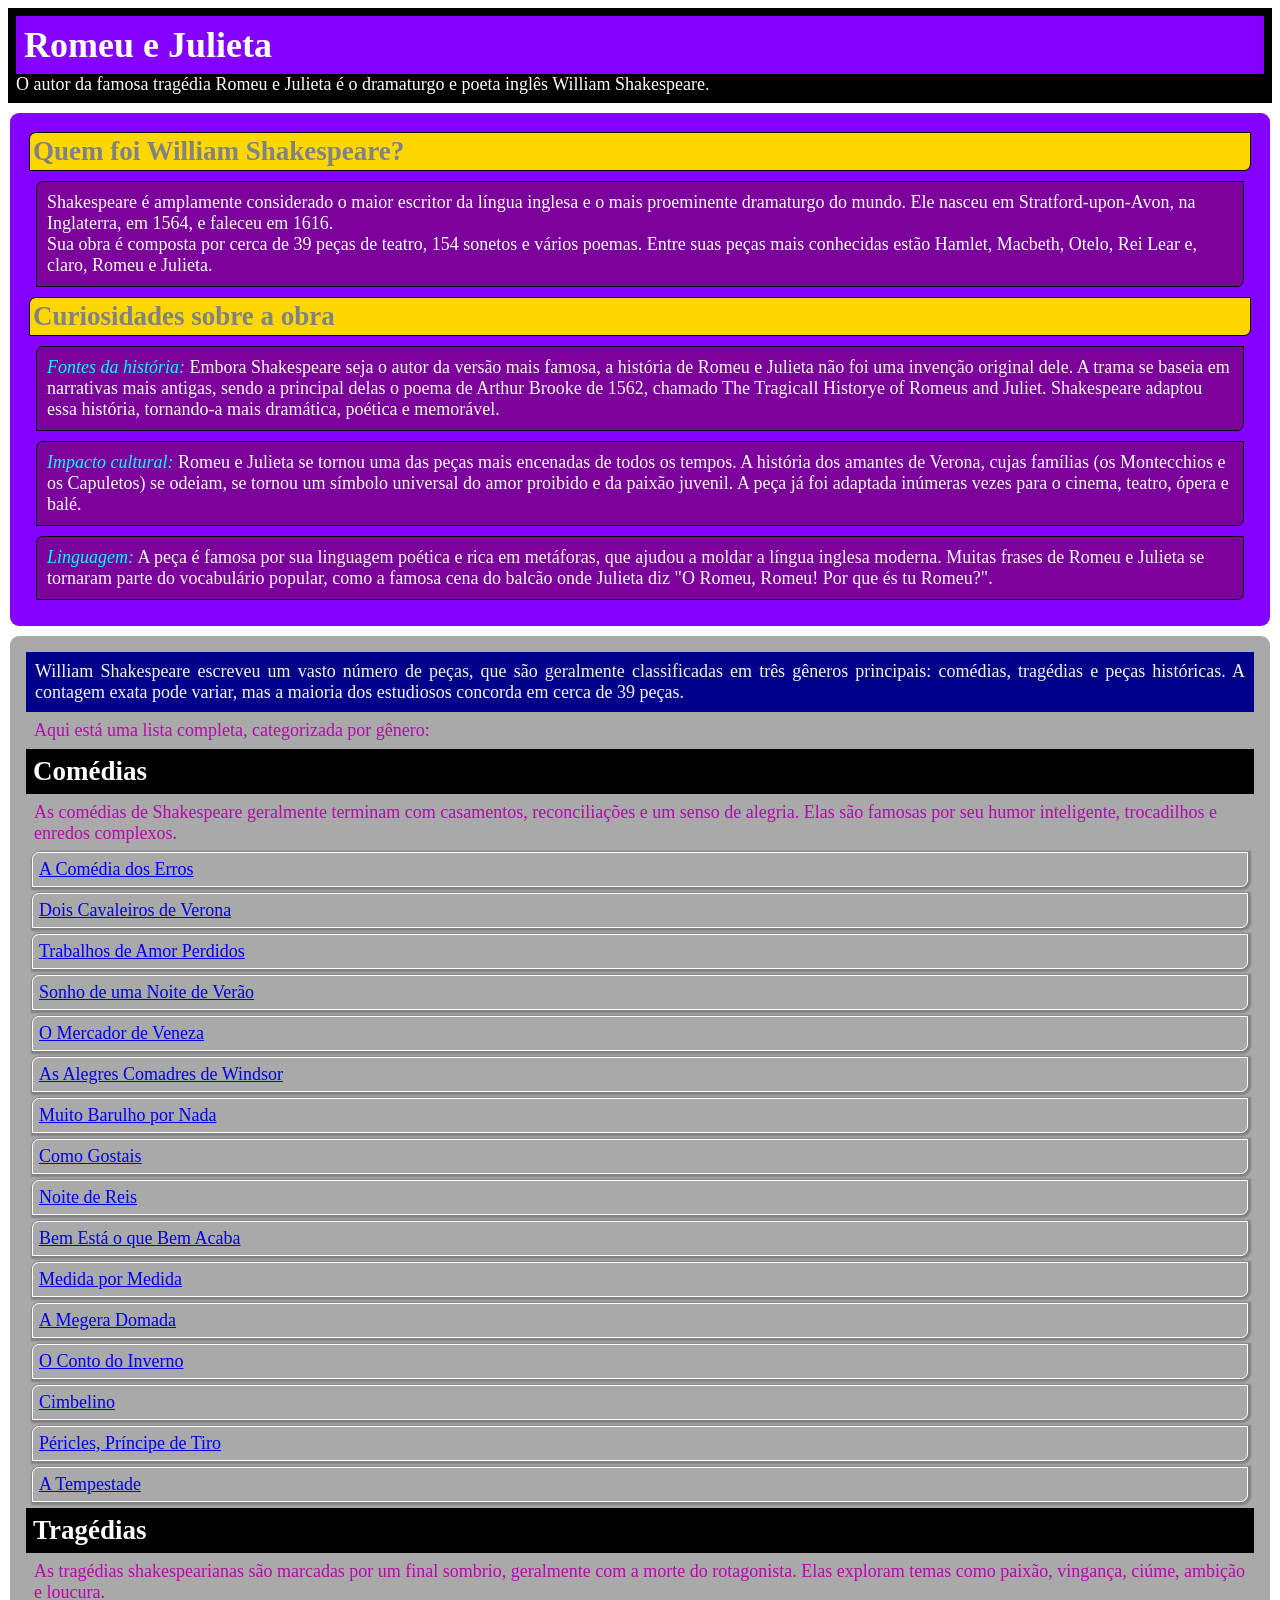
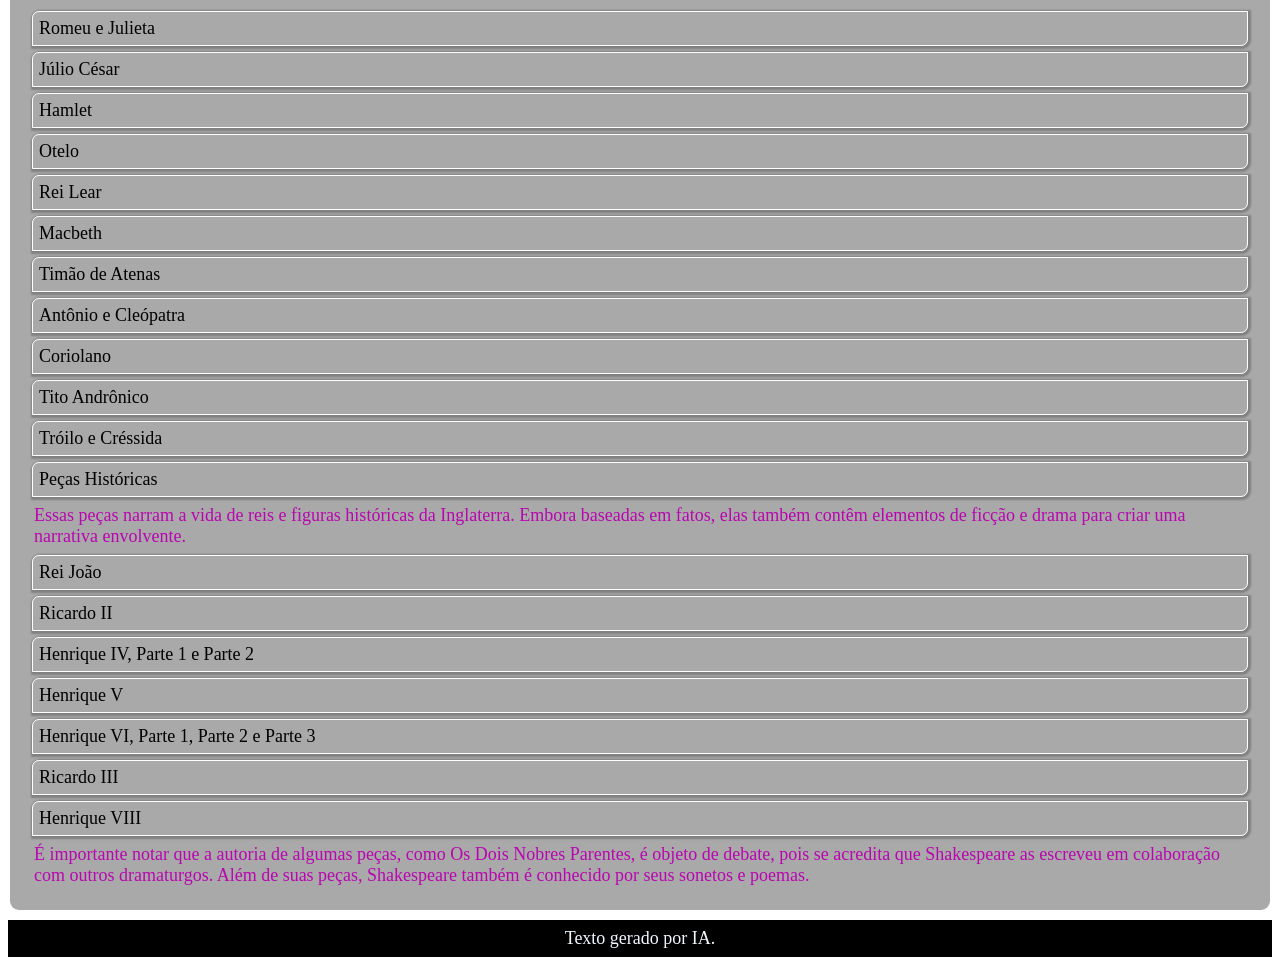
<file: index.html>
<!DOCTYPE html>
<html lang="pt-br">
<head>
    <meta charset="UTF-8">
    <meta name="viewport" content="width=device-width, initial-scale=1.0">
    <title>William Shakespeare</title>
    <style>
        * {
            margin: 0;
            padding: 0;
            box-sizing: border-box;
        }

        body {
            font-family: 'Times New Roman', Times, serif;
            font-size: large;
        }

        header {
            background-color: #000;
            color: aliceblue;
            padding: 8px;
            margin: 8px;
        }

        header > h1 {
            background-color: #8400ff;
            color: #fff;
            padding: 8px;
        }

        header > #ReJ {
            color: #fcfcfc;
        }

        section {
            background-color: #8400ff;
            padding: 16px;
            margin: 10px;
            border-radius: 0.5em;
        }

        section > h2 {
            color: #818283;
            background-color: gold;
            padding: 3px;
            margin: 3px;
            border: 1px solid black;
            border-radius: 7px 0px 7px 0px;
        }

        section > p {
            color: #fcfcfc;
            background-color: #70000063;
            padding: 10px;
            margin: 10px;
            border: 1px solid black;
            border-radius: 7px 0px 7px 0px;
        }

        section > p i {
            color: aqua;
        }

        main {
            background-color: darkgray;
            padding: 16px;
            margin: 10px;
            border-radius: 0.5em;
        }

        main > ol {
            background: darkblue;
            color: whitesmoke;
            text-align: justify;
            padding: 9px;
        }

        main p#ReJ-I {
            color: #b906b0;
            margin: 8px;
        }

        main > div ul li {
            list-style: none;
            border: 1px solid #fff;
            border-radius:  7px 0px 7px 0px;
            box-shadow: 1px 1px 2px 2px #0000003d;
            padding: 6px;
            margin: 6px;
            text-align: justify;
        }

        h2 {
            background-color: #000;
            color: #fcfcfc;
            padding: 7px;
        }

        footer {
            background-color: #000;
            color: aliceblue;
            text-align: center;
            padding: 8px;
            margin: 8px;
        }
    </style>
</head>
<body>
    <header>
        <h1>Romeu e Julieta</h1>
            <p id="ReJ">
                O autor da famosa tragédia Romeu e Julieta é o dramaturgo e poeta inglês 
                William Shakespeare.
            </p>
    </header>

        <section>
            <h2>​Quem foi William Shakespeare?</h2>
            <p>
                ​Shakespeare é amplamente considerado o maior escritor da língua inglesa e o mais 
                proeminente dramaturgo do mundo. 
                Ele nasceu em Stratford-upon-Avon, na Inglaterra, em 1564, e faleceu em 1616. <br>
                ​Sua obra é composta por cerca de 39 peças de teatro, 154 sonetos e vários poemas. 
                Entre suas peças mais conhecidas estão Hamlet, Macbeth, Otelo, Rei Lear e, claro, Romeu e Julieta.
            </p>
        <h2>​Curiosidades sobre a obra</h2>
            <p>
                <i>​Fontes da história:</i> Embora Shakespeare seja o autor da versão mais famosa, 
                a história de Romeu e Julieta não foi uma invenção original dele. 
                A trama se baseia em narrativas mais antigas, sendo a principal delas o poema de 
                Arthur Brooke de 1562, chamado The Tragicall Historye of Romeus and Juliet. 
                Shakespeare adaptou essa história, tornando-a mais dramática, poética e memorável.
            </p>
            <p>
                ​<i>Impacto cultural:</i> Romeu e Julieta se tornou uma das peças mais encenadas de todos os tempos. 
                A história dos amantes de Verona, cujas famílias (os Montecchios e os Capuletos) se odeiam, 
                se tornou um símbolo universal do amor proibido e da paixão juvenil. 
                A peça já foi adaptada inúmeras vezes para o cinema, teatro, ópera e balé.
            </p>
            <p>
                <i>​Linguagem:</i> A peça é famosa por sua linguagem poética e rica em metáforas, 
                que ajudou a moldar a língua inglesa moderna. Muitas frases de Romeu e Julieta se 
                tornaram parte do vocabulário popular, como a famosa cena do balcão onde Julieta diz "O Romeu, Romeu! Por que és tu Romeu?".
            </p>        
        </section>
        
    <main>
        <ol>
            William Shakespeare escreveu um vasto número de peças, que são geralmente classificadas em 
            três gêneros principais: comédias, tragédias e peças históricas. A contagem exata pode variar, 
            mas a maioria dos estudiosos concorda em cerca de 39 peças.
        </ol>

            <p id="ReJ-I">​Aqui está uma lista completa, categorizada por gênero:</p>

        <h2>​Comédias</h2>
            <p id="ReJ-I">
                ​As comédias de Shakespeare geralmente terminam com casamentos, reconciliações e um 
                senso de alegria. Elas são famosas por seu humor inteligente, trocadilhos e enredos complexos.
            </p>
        <div>
            <ul>
                <li><a href="https://pt.wikipedia.org/wiki/A_Com%C3%A9dia_dos_Erros" target="_self" rel="next">​A Comédia dos Erros</a></li>
                <li><a href="https://en.wikipedia.org/wiki/The_Two_Gentlemen_of_Verona" target="_self" rel="next">Dois Cavaleiros de Verona</a></li>
                <li><a href="https://en.wikipedia.org/wiki/Love%27s_Labour%27s_Lost" target="_self" rel="next">Trabalhos de Amor Perdidos</a></li>
                <li><a href="https://pt.wikipedia.org/wiki/Sonho_de_uma_Noite_de_Ver%C3%A3o" target="_self" rel="next">Sonho de uma Noite de Verão</a></li>
                <li><a href="https://pt.wikipedia.org/wiki/O_Mercador_de_Venezatarget" target="_self" rel="next">O Mercador de Veneza</a></li>
                <li><a href="https://pt.wikipedia.org/wiki/The_Merry_Wives_of_Windsor" target="_self" rel="next">As Alegres Comadres de Windsor</a></li>
                <li><a href="https://pt.wikipedia.org/wiki/Muito_Barulho_por_Nada" target="_self" rel="next">Muito Barulho por Nada</a></li>
                <li><a href="https://pt.wikipedia.org/wiki/Como_Gostais" target="_self" rel="next">Como Gostais</a></li>
                <li><a href="https://pt.wikipedia.org/wiki/Noite_de_Reis" target="_self" rel="next">Noite de Reis</a></li>
                <li><a href="https://pt.wikipedia.org/wiki/Bem_Est%C3%A1_O_Que_Bem_Acaba" target="_self" rel="next">Bem Está o que Bem Acaba</a></li>
                <li><a href="https://pt.wikipedia.org/wiki/Medida_por_Medida" target="_self" rel="next">Medida por Medida</a></li>
                <li><a href="https://pt.wikipedia.org/wiki/The_Taming_of_the_Shrew_(pe%C3%A7a_teatral)" target="_self" rel="next">A Megera Domada</a></li>
                <li><a href="https://pt.wikipedia.org/wiki/Conto_do_Inverno" target="_self" rel="next">O Conto do Inverno</a></li>
                <li><a href="https://es.wikipedia.org/wiki/Cimbelino" target="_self" rel="next">Cimbelino</a></li>
                <li><a href="https://pt.wikipedia.org/wiki/P%C3%A9ricles,_Pr%C3%ADncipe_de_Tiro" target="_self" rel="next">Péricles, Príncipe de Tiro</a></li>
                <li><a href="https://pt.wikipedia.org/wiki/A_Tempestade" target="_self" rel="next">A Tempestade</a></li>
            </ul>
        </div>
        <h2>​Tragédias</h2>
            <p id="ReJ-I">
                As tragédias shakespearianas são marcadas por um final sombrio, geralmente com a morte do 
                rotagonista. Elas exploram temas como paixão, vingança, ciúme, ambição e loucura.
            </p>
        <div>
            <ul>
                <li>​Romeu e Julieta</li>
                <li>​Júlio César</li>
                <li>​Hamlet</li>
                <li>​Otelo</li>
                <li>​Rei Lear</li>
                <li>​Macbeth</li>
                <li>​Timão de Atenas</li>
                <li>​Antônio e Cleópatra</li>
                <li>​Coriolano</li>
                <li>​Tito Andrônico</li>
                <li>​Tróilo e Créssida</li>
                <li>​Peças Históricas</li>
            </ul>
        </div>
            <p id="ReJ-I">
                ​Essas peças narram a vida de reis e figuras históricas da Inglaterra. 
                Embora baseadas em fatos, elas também contêm elementos de ficção e drama 
                para criar uma narrativa envolvente.
            </p>
        <div>
            <ul>
                <li>​Rei João</li>
                <li>​Ricardo II</li>
                <li>​Henrique IV, Parte 1 e Parte 2</li>
                <li>​Henrique V</li>
                <li>​Henrique VI, Parte 1, Parte 2 e Parte 3</li>
                <li>​Ricardo III</li>
                <li>​Henrique VIII</li>
            </ul>
        </div>
        <p id="ReJ-I">
            ​É importante notar que a autoria de algumas peças, como Os Dois Nobres Parentes, 
            é objeto de debate, pois se acredita que Shakespeare as escreveu em colaboração 
            com outros dramaturgos. Além de suas peças, Shakespeare também é conhecido por seus 
            sonetos e poemas.
        </p>
    </main>
    <footer>
        <p>Texto gerado por IA.</p>
    </footer>
</body>
</html>
</file>
